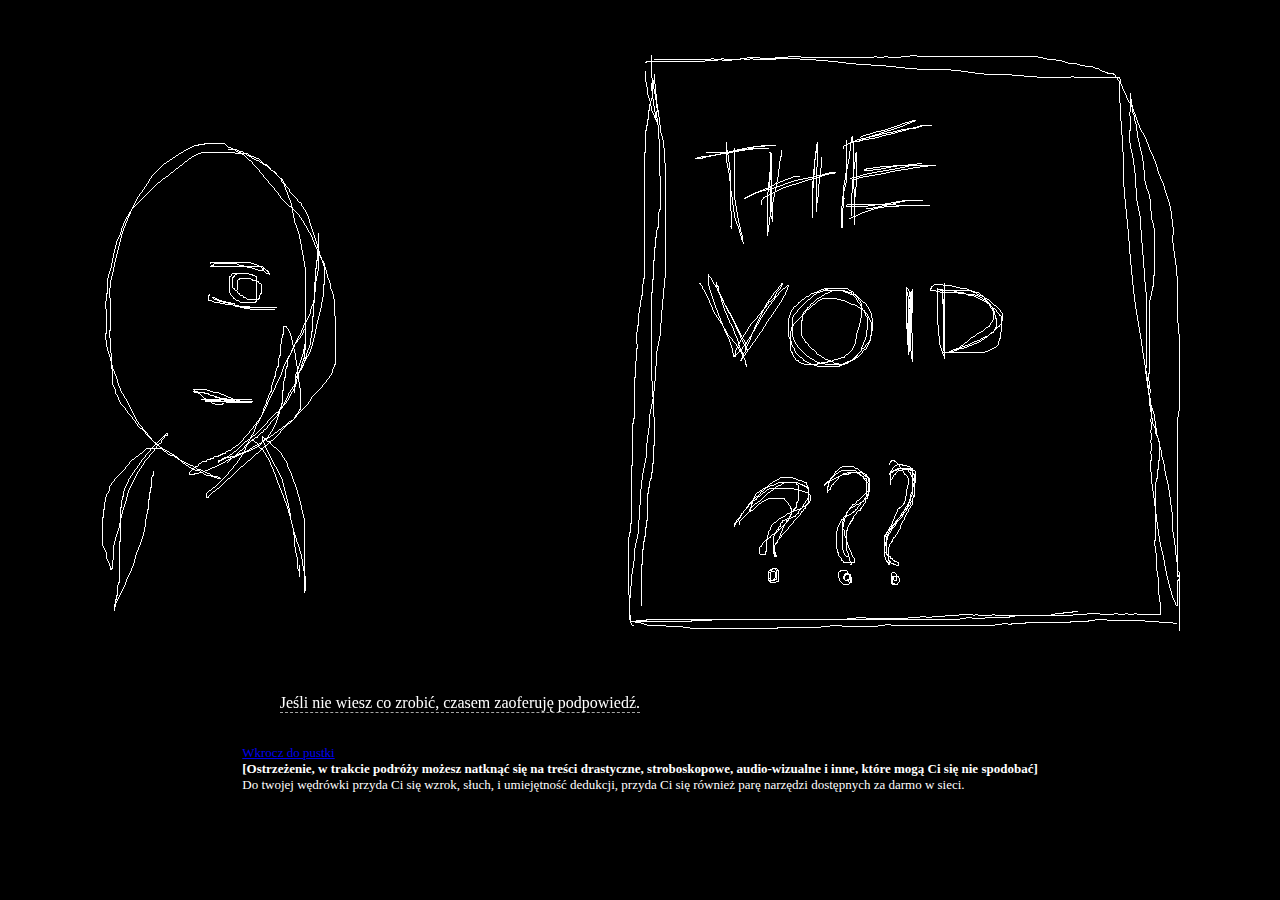
<file: index.html>
<!DOCTYPE html>
<html><head>
  <meta charset="UTF-8">
  <meta name="description" content="ARG, Gareciarz gdzieś przepadł, czy pomożesz mi go znaleźć?">
  <meta name="keywords" content="ARG, Zagadka, Logika, Poszukiwanie, Gra, Notpron">
  <meta name="author" content="???">
  <meta http-equiv="cache-control" content="no-cache">
  <meta http-equiv="expires" content="Sat, 02 Apr 2005 21:37:00 GMT">
  <link rel="stylesheet" href="https://8504.github.io/TheVoidHasBeenEvacuated/pliki/styl.css"> 
  <title>The Void Has Been Evacuated - Only HE remains</title>
  </head>
  <body>
<center>
  <img src="https://8504.github.io/TheVoidHasBeenEvacuated/pliki/rysunek.png" alt="Wejście" usemap="#start" width="1332" height="666">
</center>
<div class="podp" align="center"> 
	<p>
		<map name="start">
			<area shape="rect" coords="657,669,797,890" alt="kartka" title="Otchłań" href="https://8504.github.io/TheVoidHasBeenEvacuated/Drzwi.html">
		</map>
	</p>
Jeśli nie wiesz co zrobić, czasem zaoferuję podpowiedź.<span class="podptext">Kliknij na kartkę by rozpocząć ~ ???</span>
</div>
</br>
</br>
</br>
<div class="mimosrod">
<pre style="font-size:13px;font-family:Segoe UI Semibold"><font color="#FFFFFF"><a href="https://8504.github.io/TheVoidHasBeenEvacuated/Drzwi.html">Wkrocz do pustki</a>
<strong>[Ostrzeżenie, w trakcie podróży możesz natknąć się na treści drastyczne, stroboskopowe, audio-wizualne i inne, które mogą Ci się nie spodobać]</strong>
Do twojej wędrówki przyda Ci się wzrok, słuch, i umiejętność dedukcji, przyda Ci się również parę narzędzi dostępnych za darmo w sieci.</font></pre>
</div>
</body>
</div>
</html>
</file>
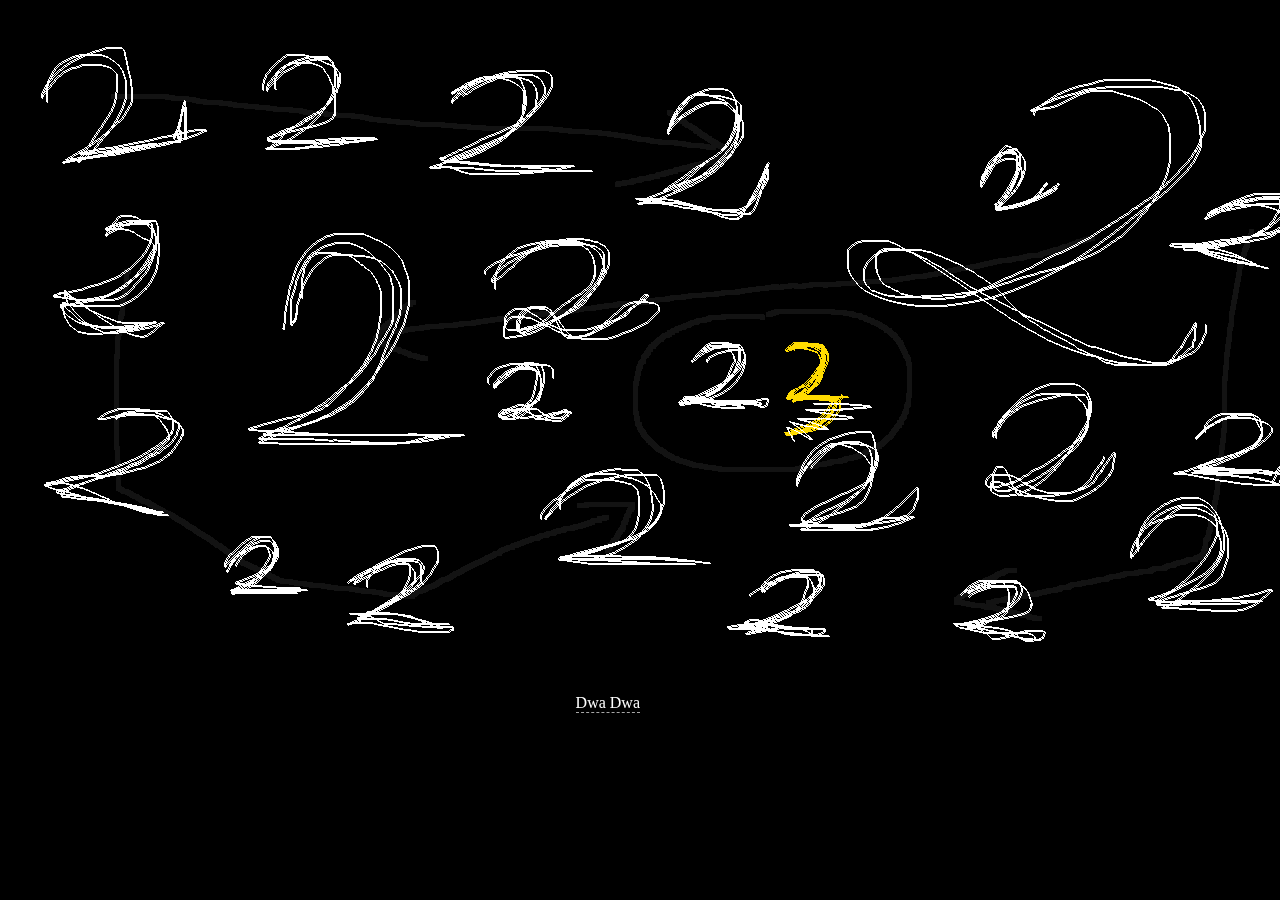
<file: 2.html>
<!DOCTYPE html>
<html><head>
  <meta charset="UTF-8">
  <meta name="description" content="ARG, Gareciarz gdzieś przepadł, czy pomożesz mi go znaleźć?">
  <meta name="keywords" content="ARG, Zagadka, Logika, Poszukiwanie, Gra, Notpron">
  <meta name="author" content="???">
  <meta http-equiv="cache-control" content="no-cache">
  <meta http-equiv="expires" content="Sat, 02 Apr 2005 21:37:00 GMT">
  <link rel="stylesheet" href="https://8504.github.io/TheVoidHasBeenEvacuated/pliki/styl.css"> 
  <title>2</title>
  </head>
  <body>
<center>
  <img src="https://8504.github.io/TheVoidHasBeenEvacuated/pliki/2.png" alt="dwa" usemap="#dwa" width="1332" height="666">
</center>
<div class="podp" align="center"> 
	<p>
		<map name="dwa">
			<area shape="rect" coords="657,669,797,890" alt="Dwa Dwa Dwa Dwa Dwa Dwa" title="Nie zawsze można skorzystać z tej samej sztuczki w innym miejscu">
		</map>
	</p>
Dwa Dwa<span class="podptext">Dwa Dwa Dwa ~ 222</span>
</div>
</br>
</br>
</br>
</div>
</body>
</div>
</html>
</file>
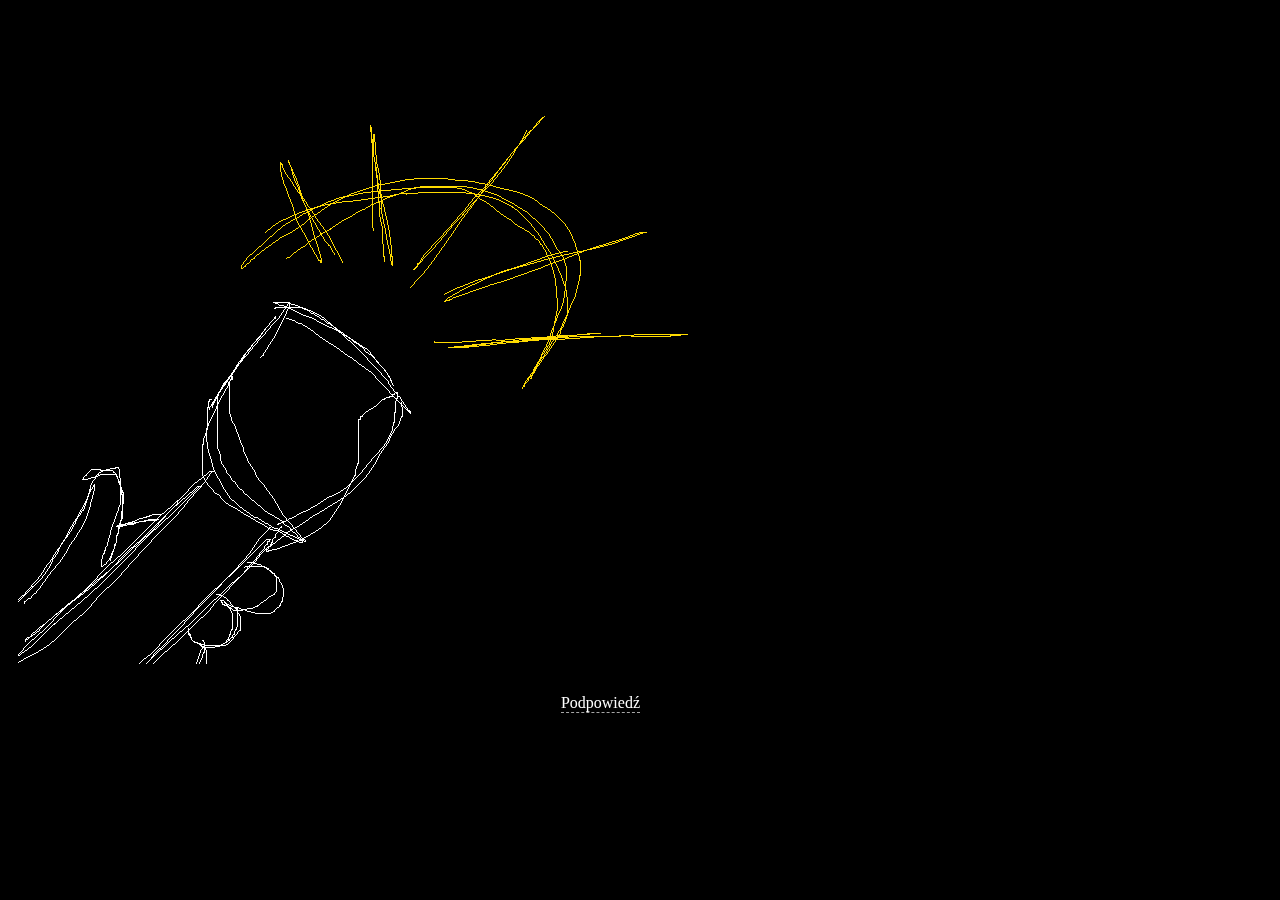
<file: Drzwi.html>
<!DOCTYPE html>
<html><head>
  <meta charset="UTF-8">
  <meta name="description" content="ARG, Gareciarz gdzieś przepadł, czy pomożesz mi go znaleźć?">
  <meta name="keywords" content="ARG, Zagadka, Logika, Poszukiwanie, Gra, Notpron">
  <meta name="author" content="???">
  <meta http-equiv="cache-control" content="no-cache">
  <meta http-equiv="expires" content="Sat, 02 Apr 2005 21:37:00 GMT">
  <link rel="stylesheet" href="https://8504.github.io/TheVoidHasBeenEvacuated/pliki/styl.css"> 
  <title>Znajdujesz przed sobą drzwi</title>
  </head>
  <body>
<center>
  <img src="https://8504.github.io/TheVoidHasBeenEvacuated/pliki/Drzwi.png" alt="Wejście" usemap="#drzwi" width="1332" height="666">
</center>
<div class="podp" align="center"> 
	<p>
		<map name="drzwi">
			<area shape="rect" coords="657,669,797,890" alt="Zamknięte drzwi" title="Zamknięte drzwi">
		</map>
	</p>
Podpowiedź<span class="podptext">Prawie każde drzwi można otworzyć ~ ???</span>
</div>
</br>
</br>
</br>
</div>
</body>
</div>
</html>
</file>
